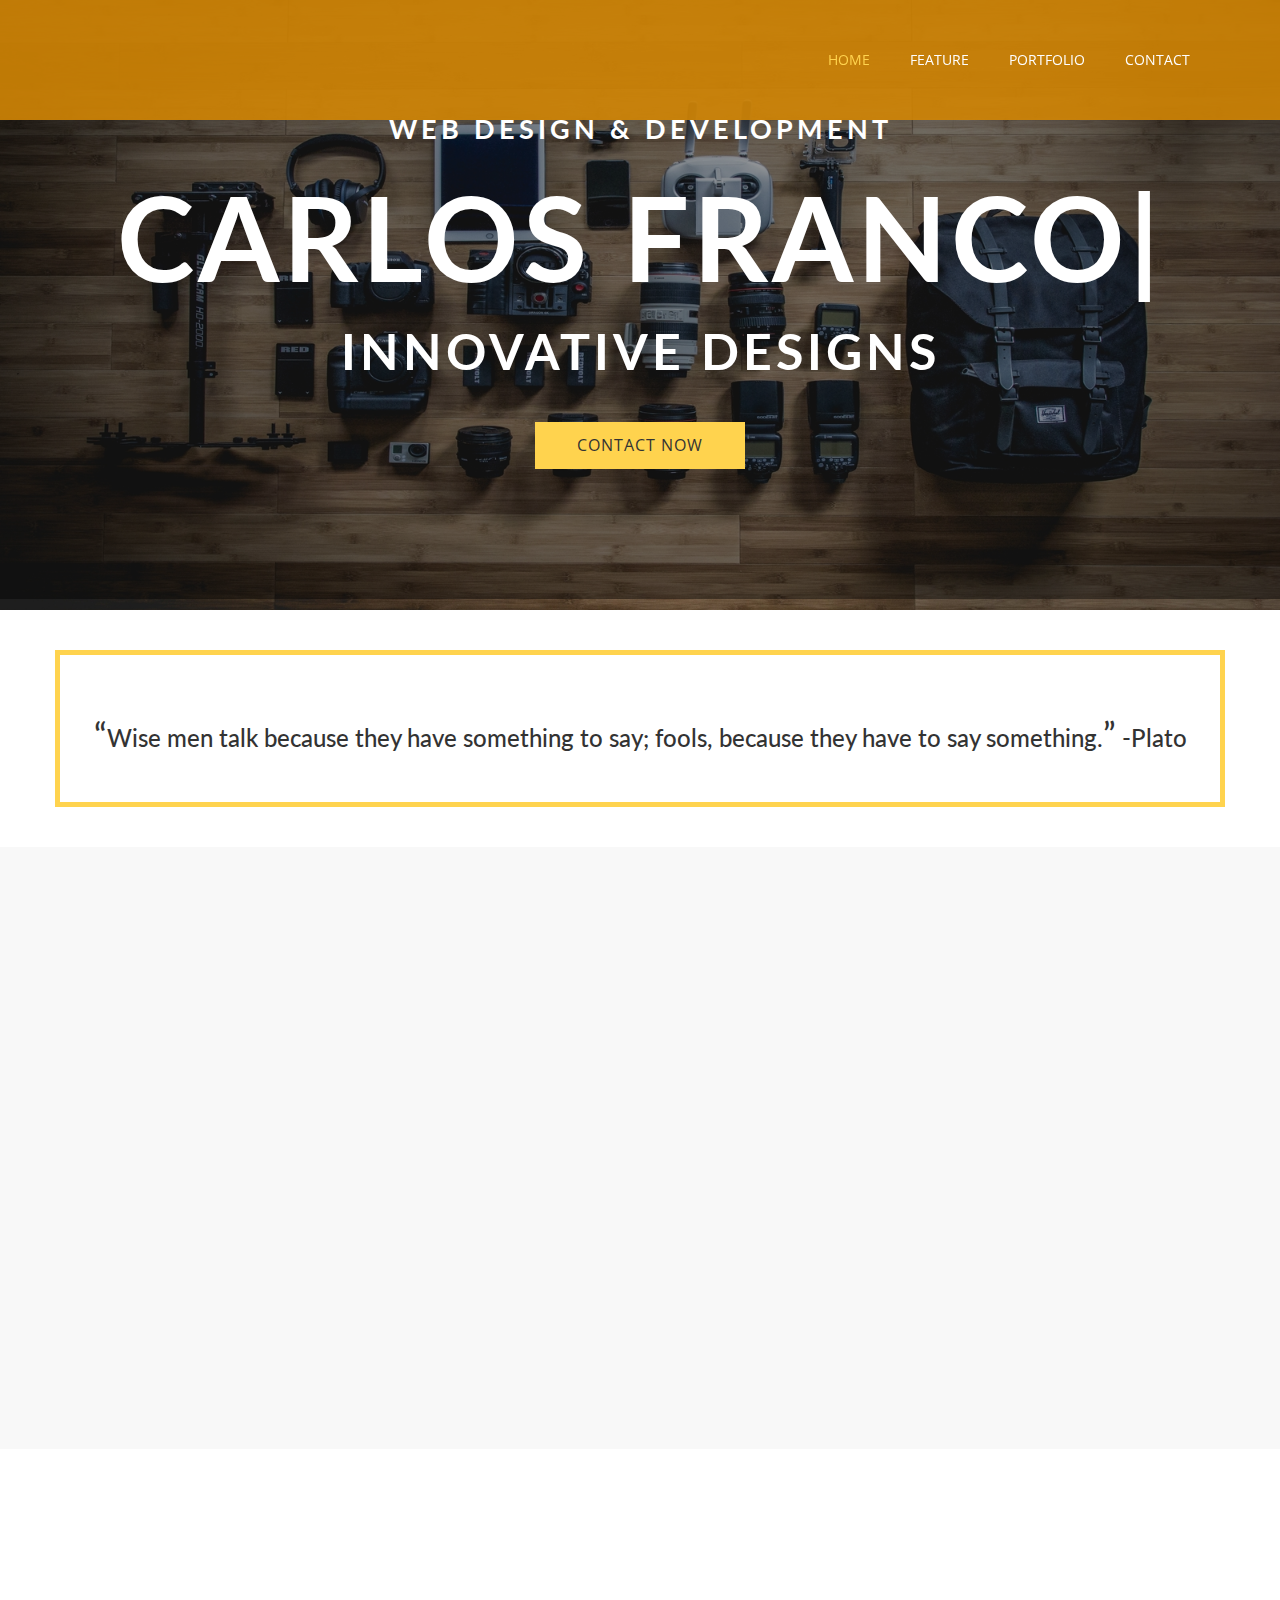
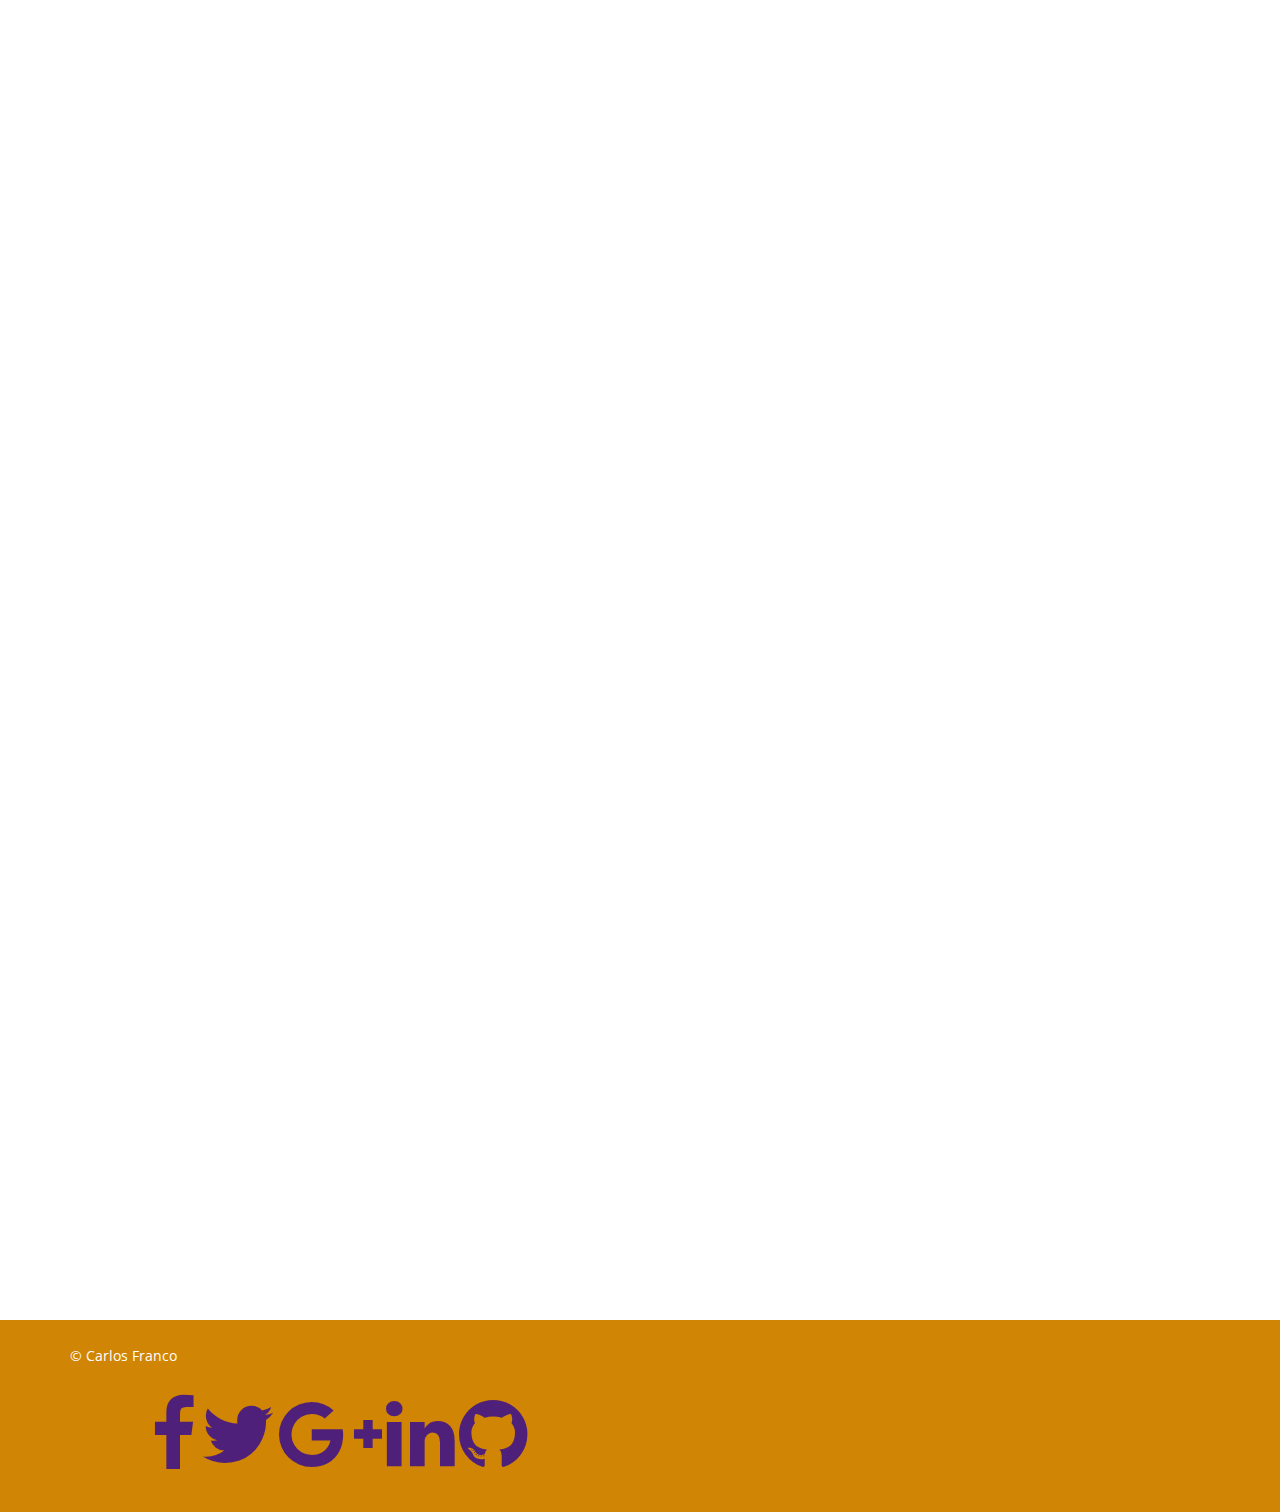
<file: index.html>
<!DOCTYPE html>
<html lang="en">

<head>
  <meta charset="utf-8">
  <meta name="viewport" content="width=device-width, initial-scale=1">
  <title>Carlos Franco</title>
  <meta name="description" content="Proffesional portfolio for Carlos Franco">
  <meta name="keywords" content="javascript, bootstrap, node, nodejs, angular, angular7, python, python 3, mySql, html5, css3, es7">
  <link href='https://fonts.googleapis.com/css?family=Lato:400,700,300|Open+Sans:400,600,700,300' rel='stylesheet' type='text/css'>
  <link rel="stylesheet" type="text/css" href="css/bootstrap.min.css">
  <link rel="stylesheet" type="text/css" href="css/font-awesome.min.css">
  <link rel="stylesheet" type="text/css" href="css/animate.css">
  <link rel="stylesheet" type="text/css" href="css/style.css">
</head>

<body>
  <!--header-->
  <header class="main-header" id="header">
    <div class="bg-color">
      <!--nav-->
      <nav class="nav navbar-default navbar-fixed-top">
        <div class="container">
          <div class="col-md-12">
            <div class="navbar-header">
              <button type="button" class="navbar-toggle collapsed" data-toggle="collapse" data-target="#mynavbar"
                aria-expanded="false" aria-controls="navbar">
                <span class="fa fa-bars"></span>
              </button>
              <a href="index.html" class="navbar-brand"></a>
            </div>
            <div class="collapse navbar-collapse navbar-right" id="mynavbar">
              <ul class="nav navbar-nav">
                <li class="active"><a href="#header">Home</a></li>
                <li><a href="#feature">Feature</a></li>
                <li><a href="#portfolio">Portfolio</a></li>
                <li><a href="#contact">Contact</a></li>
              </ul>
            </div>
          </div>
        </div>
      </nav>
      <!--/ nav-->
      <div class="container text-center">
        <div class="wrapper wow fadeInUp delay-05s">
          <h2 class="top-title">Web Design & Development</h2>
          <h1><span class="typed"></span></h1>
          <h4 class="sub-title">Innovative Designs</h4>
          <button type="submit" class="btn btn-submit">Contact Now</button>
        </div>
      </div>
    </div>
  </header>
  <!--/ header-->
  <!---->
  <section id="cta-1">
    <div class="container">
      <div class="row">
        <div class="cta-info text-center">
          <h3><span class="dec-tec">“</span>Wise men talk because they have something to say; fools, because they have to say something.<span class="dec-tec">”</span>
            -Plato</h3>
        </div>
      </div>
    </div>
  </section>
  <!---->
  <!---->
  <section id="feature" class="section-padding">
    <div class="container">
      <div class="row">
        <div class="col-md-3 wow fadeInLeft delay-05s">
          <div class="section-title">
            <h2 class="head-title">Features</h2>
            <hr class="botm-line">
            <p class="sec-para">Lorem ipsum dolor sit amet, consectetur adipiscing elit, sed do eiusmod tempor
              incididunt ut labore et dolore magna aliqua..</p>
          </div>
        </div>
        <div class="col-md-9">
          <div class="col-md-6 wow fadeInRight delay-02s">
            <div class="icon">
              <i class="fa fa-paint-brush"></i>
            </div>
            <div class="icon-text">
              <h3 class="txt-tl">Easy to Learn and Design</h3>
              <p class="txt-para">Lorem ipsum dolor sit amet, consectetur adipiscing elit. Vestibulum id ligula felis
                euismod semper. </p>
            </div>
          </div>
          <div class="col-md-6 wow fadeInRight delay-02s">
            <div class="icon">
              <i class="fa fa-cogs"></i>
            </div>
            <div class="icon-text">
              <h3 class="txt-tl">Bootstrap 3.3.2</h3>
              <p class="txt-para">Lorem ipsum dolor sit amet, consectetur adipiscing elit. Vestibulum id ligula felis
                euismod semper. </p>
            </div>
          </div>
          <div class="col-md-6 wow fadeInRight delay-04s">
            <div class="icon">
              <i class="fa fa-mobile"></i>
            </div>
            <div class="icon-text">
              <h3 class="txt-tl">Responsive Design</h3>
              <p class="txt-para">Lorem ipsum dolor sit amet, consectetur adipiscing elit. Vestibulum id ligula felis
                euismod semper. </p>
            </div>
          </div>
          <div class="col-md-6 wow fadeInRight delay-04s">
            <div class="icon">
              <i class="fa fa-desktop"></i>
            </div>
            <div class="icon-text">
              <h3 class="txt-tl">No Coding, No Shortcodes</h3>
              <p class="txt-para">Lorem ipsum dolor sit amet, consectetur adipiscing elit. Vestibulum id ligula felis
                euismod semper. </p>
            </div>
          </div>
          <div class="col-md-6 wow fadeInRight delay-06s">
            <div class="icon">
              <i class="fa fa-lightbulb-o"></i>
            </div>
            <div class="icon-text">
              <h3 class="txt-tl">High Coversion</h3>
              <p class="txt-para">Lorem ipsum dolor sit amet, consectetur adipiscing elit. Vestibulum id ligula felis
                euismod semper. </p>
            </div>
          </div>
          <div class="col-md-6 wow fadeInRight delay-06s">
            <div class="icon">
              <i class="fa fa-clock-o"></i>
            </div>
            <div class="icon-text">
              <h3 class="txt-tl">Save Tons of Time</h3>
              <p class="txt-para">Lorem ipsum dolor sit amet, consectetur adipiscing elit. Vestibulum id ligula felis
                euismod semper. </p>
            </div>
          </div>
        </div>
      </div>
    </div>
  </section>
  <!---->
  <section class="section-padding parallax bg-image-2 section wow fadeIn delay-08s" id="cta-2">
    <div class="container">
      <div class="row">
        <div class="col-md-8">
          <div class="cta-txt">
            <h3>Subscribe For Updates</h3>
            <p>Join our 1000+ subscribers and get access to the latest tools, freebies, product announcements and much
              more!</p>
          </div>
        </div>
        <div class="col-md-4 text-center">
          <a href="#" class="btn btn-submit">Subscribe Now</a>
        </div>
      </div>
    </div>
  </section>
  <!---->
  <!---->
  <section class="section-padding wow fadeInUp delay-02s" id="portfolio">
    <div class="container">
      <div class="row">
        <div class="col-md-3 col-sm-12">
          <div class="section-title">
            <h2 class="head-title">Portfolio</h2>
            <hr class="botm-line">
            <p class="sec-para">Lorem ipsum dolor sit amet, consectetur adipiscing elit, sed do eiusmod tempor
              incididunt ut labore et dolore magna aliqua..</p>
          </div>
        </div>
        <div class="col-md-9 col-sm-12">
          <div class="col-md-4 col-sm-6 padding-right-zero">
            <div class="portfolio-box design">
              <img src="img/port01.jpg" alt="" class="img-responsive">
            </div>
          </div>
          <div class="col-md-4 col-sm-6 padding-right-zero">
            <div class="portfolio-box design">
              <img src="img/port02.jpg" alt="" class="img-responsive">
            </div>
          </div>
          <div class="col-md-4 col-sm-6 padding-right-zero">
            <div class="portfolio-box design">
              <img src="img/port03.jpg" alt="" class="img-responsive">
            </div>
          </div>
          <div class="col-md-4 col-sm-6 padding-right-zero">
            <div class="portfolio-box design">
              <img src="img/port04.jpg" alt="" class="img-responsive">
            </div>
          </div>
          <div class="col-md-4 col-sm-6 padding-right-zero">
            <div class="portfolio-box design">
              <img src="img/port05.jpg" alt="" class="img-responsive">
            </div>
          </div>
          <div class="col-md-4 col-sm-6 padding-right-zero">
            <div class="portfolio-box design">
              <img src="img/port06.jpg" alt="" class="img-responsive">
            </div>
          </div>
        </div>
      </div>
    </div>
  </section>
  <!---->
  <!---->
  <section class="section-padding wow fadeInUp delay-05s" id="contact">
    <div class="container">
      <div class="row white">
        <div class="col-md-8 col-sm-12">
          <div class="section-title">
            <h2 class="head-title black">Contact Me</h2>
            <hr class="botm-line">
            <p class="sec-para black">Lorem ipsum dolor sit amet, consectetur adipiscing elit, sed do eiusmod tempor
              incididunt ut labore et dolore magna aliqua..</p>
          </div>
        </div>
        <div class="col-md-12 col-sm-12">
          <div class="col-md-4 col-sm-6" style="padding-left:0px;">
            <h3 class="cont-title">Email Us</h3>
            <div id="sendmessage">Your message has been sent. Thank you!</div>
            <div id="errormessage"></div>
            <div class="contact-info">
              <form action="" method="post" role="form" class="contactForm">
                <div class="form-group">
                  <input type="text" name="name" class="form-control" id="name" placeholder="Your Name" data-rule="minlen:4"
                    data-msg="Please enter at least 4 chars" />
                  <div class="validation"></div>
                </div>
                <div class="form-group">
                  <input type="email" class="form-control" name="email" id="email" placeholder="Your Email" data-rule="email"
                    data-msg="Please enter a valid email" />
                  <div class="validation"></div>
                </div>

                <div class="form-group">
                  <input type="text" class="form-control" name="subject" id="subject" placeholder="Subject" data-rule="minlen:4"
                    data-msg="Please enter at least 8 chars of subject" />
                  <div class="validation"></div>
                </div>

                <div class="form-group">
                  <textarea class="form-control" name="message" rows="5" data-rule="required" data-msg="Please write something for us"
                    placeholder="Message"></textarea>
                  <div class="validation"></div>
                </div>
                <button type="submit" class="btn btn-send">Send</button>
              </form>
            </div>

          </div>
          <div class="col-md-4 col-sm-6">
            <h3 class="cont-title">Visit Us</h3>
            <div class="location-info">
              <p class="white"><span aria-hidden="true" class="fa fa-map-marker"></span>Toledo 39, Juarez CDMX</p>
              <p class="white"><span aria-hidden="true" class="fa fa-phone"></span>Phone: coming soon...</p>
              <p class="white"><span aria-hidden="true" class="fa fa-envelope"></span>Email: <a href="" class="link-dec">carlos.f.roque96@gmail.com</a></p>
            </div>
          </div>
          <div class="col-md-4">
            <div class="contact-icon-container hidden-md hidden-sm hidden-xs">
              <span aria-hidden="true" class="fa fa-envelope-o"></span>
            </div>
          </div>
        </div>
      </div>
    </div>
  </section>
  <!---->
  <!---->
  <footer class="" id="footer">
    <div class="container">
      <div class="row">
        <div class="col-sm-7 footer-copyright">
          © Carlos Franco
         
        </div>
        <div class="col-sm-5 footer-social">
          <div class="pull-right hidden-xs hidden-sm">
            <a href="#"><i class="fa fa-facebook" ></i></a>
            <a href="#"><i class="fa fa-twitter"></i></a>
            <a href="#"><i class="fa fa-google-plus"></i></a>
            <a href=#><li class="fa fa-linkedin"></li></a>
            <a href="https://github.com/Carlosf96"><i class="fa fa-github"></i></a>
          </div>
        </div>
      </div>
    </div>
  </footer>
  <!---->
  <!--contact ends-->
  <script src="js/jquery.min.js"></script>
  <script src="js/jquery.easing.min.js"></script>
  <script src="js/bootstrap.min.js"></script>
  <script src="js/wow.js"></script>
  <script src="js/custom.js"></script>
  <script src="contactform/contactform.js"></script>
  <script src="js/typed.js"></script>

</body>

</html>
</file>
<file: css/style.css>
body {
  line-height: 1.5;
  font-family: 'Open Sans', sans-serif;
  overflow-x: hidden;
}

ol, ul {
  list-style: none;
}

blockquote, q {
  quotes: none;
}

blockquote:before, blockquote:after, q:before, q:after {
  content: '';
  content: none;
}

table {
  border-collapse: collapse;
  border-spacing: 0;
}

.section-padding {
  padding: 60px 0px;
}

h1, h2, h3, h4, h5, h6 {
  font-family: 'Lato', sans-serif;
}

/**media Queries**/

.navbar-default {
  background-color: RGBA(209, 133, 4, 0.9);
}

.main-header {
  background: url(../img/banner.jpeg) no-repeat;
  background-size: cover;
  min-height: 610px;
}

.bg-color {
  background-color: RGBA(0, 0, 0, 0.41);
}

.nav>li>a {
  padding: 0px;
}

.navbar-brand {
  padding: 0px;
  height: inherit;
  font-family: 'Lato', sans-serif;
}

.navbar-default .navbar-brand {
  color: #fff;
  font-size: 34px;
  text-transform: uppercase;
  font-weight: 700;
  letter-spacing: 2px;
}

.navbar-default .navbar-nav>.active>a, .navbar-default .navbar-nav>.active>a:focus, .navbar-default .navbar-nav>.active>a:hover {
  color: #FFD34E;
  text-transform: uppercase;
	background-color: transparent;
}

.navbar-default .navbar-nav>li>a {
  color: #fff;
  padding: 10px 20px;
  text-transform: uppercase;
	background-color: transparent;
}

.navbar-default .navbar-nav>li>a:hover, .navbar-default .navbar-nav>li>a:focus {
  color: #FFD34E;
}

.navbar-fixed-top {
  padding: 40px 0;
  transition: all .5s;
}

@media (max-width: 768px) {
	.navbar-collapse {
		background: rgba(209, 133, 4, 0.3);
		border-top: 0;
	}
}

.top-nav-collapse {
  background: rgba(209, 133, 4, 0.3);
  padding: 25px 0;
}

.wrapper {
  padding: 90px 0px 130px;
}

.top-title {
  z-index: 5;
  font-size: 27px;
  font-weight: 700;
  color: #fff;
  line-height: 38px;
  letter-spacing: 4px;
  opacity: 1;
  text-transform: uppercase;
}

.sub-title {
  font-size: 50px;
  font-weight: 700;
  color: #fff;
  line-height: 71px;
  letter-spacing: 4px;
  opacity: 1;
  text-transform: uppercase;
}

.typed, h1 {
  font-size: 117px;
  font-weight: 700;
  color: #fff;
  line-height: 88px;
  letter-spacing: 4px;
  opacity: 1;
  text-transform: uppercase;
  padding: 25px 0px;
}

.btn-submit {
  background: #FFD34E;
  border: 0px;
  display: inline-block;
  font-size: 16px;
  text-transform: uppercase;
  padding: 10px 40px;
  font-weight: normal;
  border-radius: 0px;
  letter-spacing: 1px;
  color: #333;
  position: relative;
  overflow: hidden;
  -webkit-transition: all 0.4s ease-in-out;
  -moz-transition: all 0.4s ease-in-out;
  -o-transition: all 0.4s ease-in-out;
  -ms-transition: all 0.4s ease-in-out;
  transition: all 0.4s ease-in-out;
  margin-top: 25px;
  border: 2px solid #FFD34E;
}

.btn-submit:hover {
  background: #fff;
}

/****/

#cta-1 {
  padding: 40px 0px;
}

.cta-info {
  border: 5px solid #FFD34E;
  padding: 40px 0px;
}

.cta-info h3 {
  font-size: 24px;
}

.dec-tec {
  font-size: 34px;
}

/****/

#feature {
  background-color: #f8f8f8;
}

.head-title {
  color: #2b2b2b;
  font-size: 32px;
  font-weight: 700;
}

.botm-line {
  background-color: #2b2b2b;
  width: 34px;
  height: 3px;
  display: inline-block;
}

.section-title:hover .botm-line {
  width: 70px;
  /* For Safari 3.1 to 6.0 */
  -webkit-transition-property: width;
  -webkit-transition-duration: 2s;
  -webkit-transition-timing-function: linear;
  -webkit-transition-delay: 1s;
  /* Standard syntax */
  transition-property: width;
  transition-duration: 2s;
  transition-timing-function: linear;
  transition-delay: 1s;
}

p {
  color: #888;
}

.icon {
  position: relative;
  height: 48px;
  width: 48px;
  float: left;
  margin-top: 14px;
  margin-bottom: 20px;
}

.icon i {
  font-size: 35px;
}

.icon-text {
  margin-left: 73px;
  padding: 0px 25px 25px 0px;
}

h3.txt-tl {
  font-size: 24px;
  line-height: 1.35;
}

/****/

.parallax {
  background-attachment: fixed;
  background-repeat: repeat-y;
  background-position: center center;
}

.bg-image-2 {
  background: url('../img/cta-banner.jpg') no-repeat center fixed;
  -webkit-background-size: 100% auto;
  -moz-background-size: 100% auto;
  -o-background-size: 100% auto;
  background-size: 100% auto;
  -webkit-background-size: cover;
  -moz-background-size: cover;
  -o-background-size: cover;
  background-size: cover;
}

.section {
  position: relative;
  padding: 88px 0 67px 0;
  display: block;
}

.cta-txt h3 {
  font-size: 32px;
  margin-bottom: 10px;
  font-weight: 700;
  color: #fff;
}

.cta-txt p {
  color: #fff;
}

/****/

.portfolio-box {
  margin-bottom: 20px;
  transition: all .2s ease-in-out;
}
.portfolio-box:hover {
  transform: scale(1.3);
}

.padding-right-zero {
  padding-right: 0px;
}

#contact {
  background-color: #f8f8f8;
}

.validation {
  color: red;
  display: none;
  margin: 0 0 20px;
  font-weight: 400;
  font-size: 13px;
}

#sendmessage {
  color: green;
  border: 1px solid green;
  display: none;
  text-align: center;
  padding: 15px;
  font-weight: 600;
  margin-bottom: 15px;
}

#errormessage {
  color: red;
  display: none;
  border: 1px solid red;
  text-align: center;
  padding: 15px;
  font-weight: 600;
  margin-bottom: 15px;
}

#sendmessage.show, #errormessage.show, .show {
  display: block;
}

.black {
  color: #000 !important;
  font-weight: 600;
}

.btn-send {
  border-radius: 0px;
  color: #000;
  background-color: #FFD34E;
}

a, a:hover {
  color: #FFD34E;
}

.cont-title {
  font-size: 24px;
  padding: 15px 0px;
}

.location-info p span {
  display: inline-block;
}

.location-info p span {
  width: 40px;
  font-size: 24px;
  color: #666;
  vertical-align: middle;
}

.location-info p {
  margin-bottom: 5px;
}

.location-info p {
  font-size: 18px;
  line-height: 32px;
  color: #000;
}

.contact-icon-container {
  position: absolute;
  top: -38px;
  right: 0;
  padding-right: 20px;
  font-size: 320px;
  color: #555;
  line-height: 300px;
  -ms-transform: rotate(20deg);
  -moz-transform: rotate(20deg);
  -webkit-transform: rotate(20deg);
  transform: rotate(20deg);
}

/****/

#footer {
  background-color: RGBA(209, 133, 4);
  padding: 20px 0px;
}

.footer-copyright {
  color: #fff;
  line-height: 32px;
  text-align: left;
}

.footer-social {
  float: none;
  align-content: initial;
}

.footer-social a {
  font-size: 80px;
  color: rgb(45, 6, 151, 0.8);
}

.link-dec, .link-dec:hover {
  color: #000;
}

/****/

@media (min-width: 451px) and (max-width: 900px) {
  .section-title {
    margin-bottom: 15px;
  }
}

@media (min-width: 20px) and (max-width: 450px) {
  .navbar-toggle:hover, .navbar-toggle {
    background-color: #fff;
    color: rgb(0, 0, 0);
  }
  .navbar-toggle {
    margin-top: 0px;
  }
  .navbar-default .navbar-nav>li>a {
    text-align: center;
  }
  .navbar-default .navbar-nav>.active>a, .navbar-default .navbar-nav>.active>a:focus, .navbar-default .navbar-nav>.active>a:hover, .navbar-default .navbar-nav>li>a:hover, .navbar-default .navbar-nav>li>a:focus {
  }
  .top-title {
    font-size: 15px;
  }
  .title {
    font-size: 50px;
  }
  .sub-title {
    font-size: 24px;
  }
  .footer-copyright {
    text-align: center;
  }
  .padding-right-zero {
    padding-right: 15px;
  }
  .section-title {
    margin-bottom: 15px;
  }
  .cta-txt h3 {
    font-size: 28px;
  }
  body {
    font-size: 14px;
  }
  h3.txt-tl {
    font-size: 20px;
  }
}

/****/
</file>
